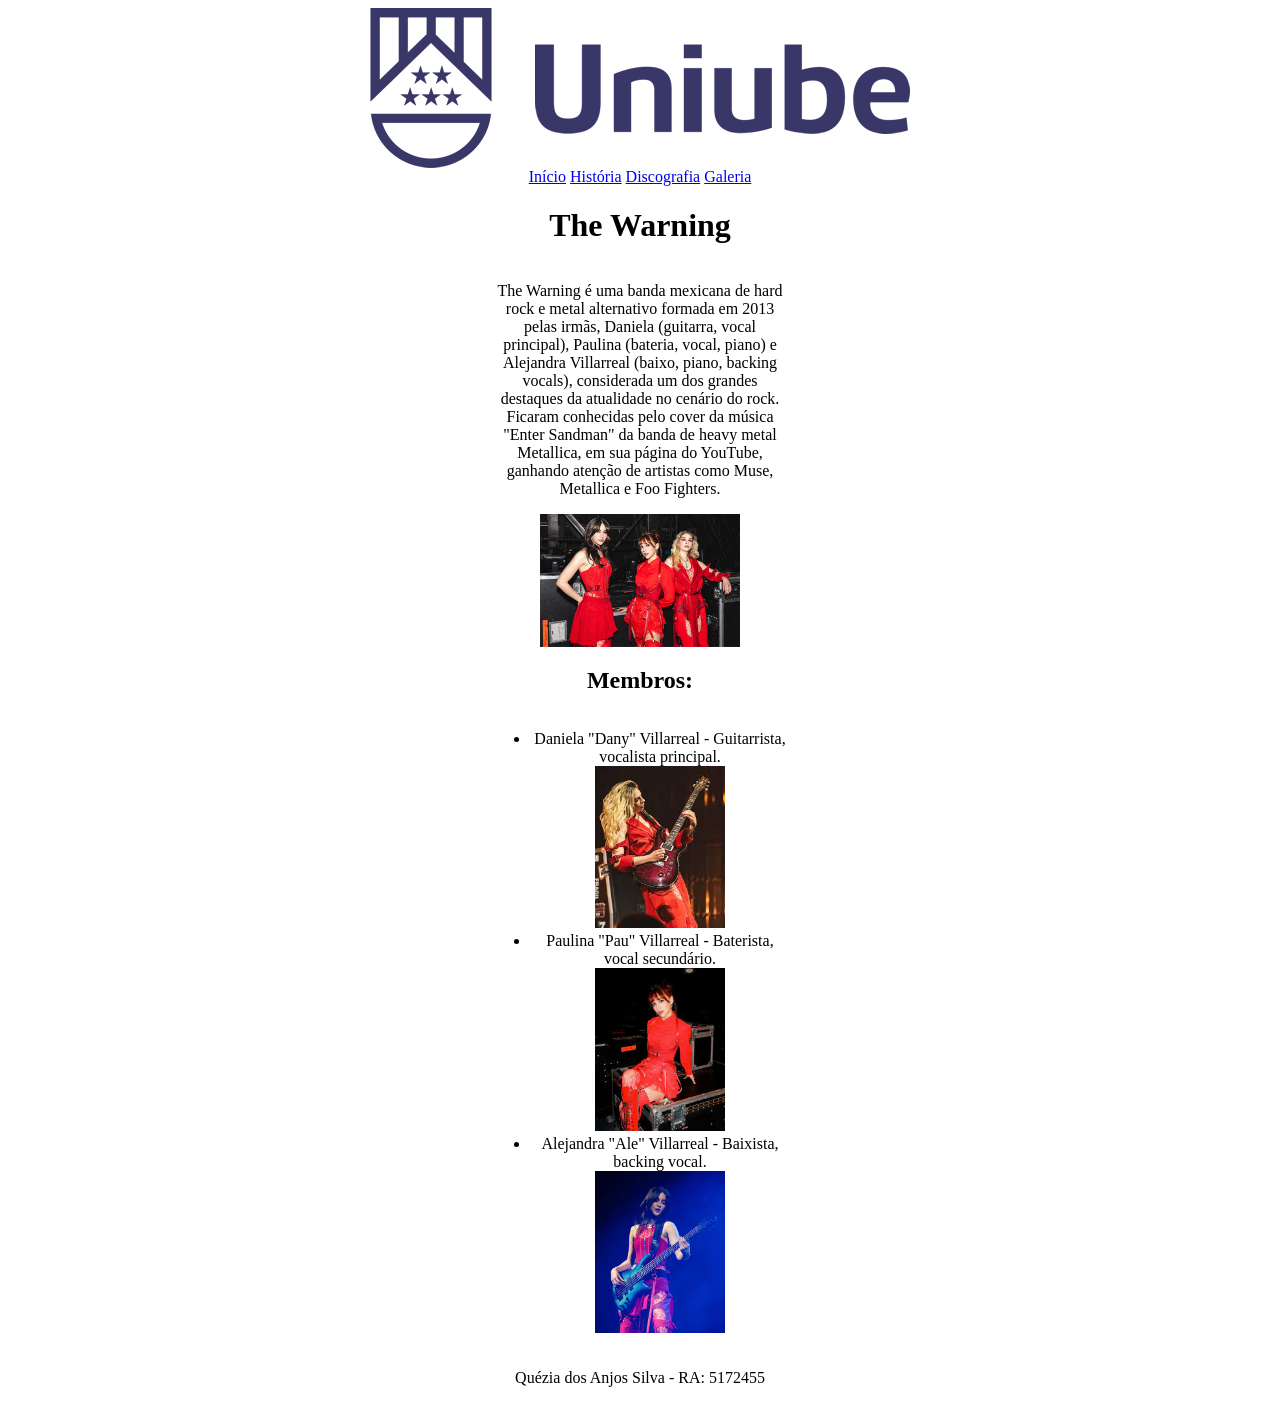
<file: index.html>
<!DOCTYPE html>
<html lang="pt-br">
<head>
    <meta charset="UTF-8">
    <meta name="viewport" content="width=device-width, initial-scale=1.0">
    <title>The Warning</title>
    <link rel="stylesheet" href="style.css">
</head>
<body>
<div class="container">
    <img src="logo.png">
    <nav>
        <a href="index.html">Início</a>
        <a href="historia.html">História</a>
        <a href="disc.html">Discografia</a>
        <a href="galeria.html">Galeria</a>
    </nav>

    <h1>The Warning</h1>
    <p>
        The Warning é uma banda mexicana de hard rock e metal alternativo formada em 2013 pelas irmãs, Daniela (guitarra, vocal principal), Paulina (bateria, vocal, piano) e Alejandra Villarreal (baixo, piano, backing vocals), considerada um dos grandes destaques da atualidade no cenário do rock. Ficaram conhecidas pelo cover da música "Enter Sandman" da banda de heavy metal Metallica, em sua página do YouTube, ganhando atenção de artistas como Muse, Metallica e Foo Fighters.
    </p>
    <img src="tw1.jpg" width="200">

    <h2>Membros:</h2>
    <ul>
        <li>Daniela "Dany" Villarreal - Guitarrista, vocalista principal.</li>
        <img src="twdany1.jfif" width="130">
        <li>Paulina "Pau" Villarreal - Baterista, vocal secundário.</li>
        <img src="twpau1.jfif" width="130">
        <li>Alejandra "Ale" Villarreal - Baixista, backing vocal.</li>
        <img src="twale1.jfif" width="130">
    </ul>

    <footer>
        <p>Quézia dos Anjos Silva - RA: 5172455</p>
    </footer>
</div>
</body>
</html>
</file>
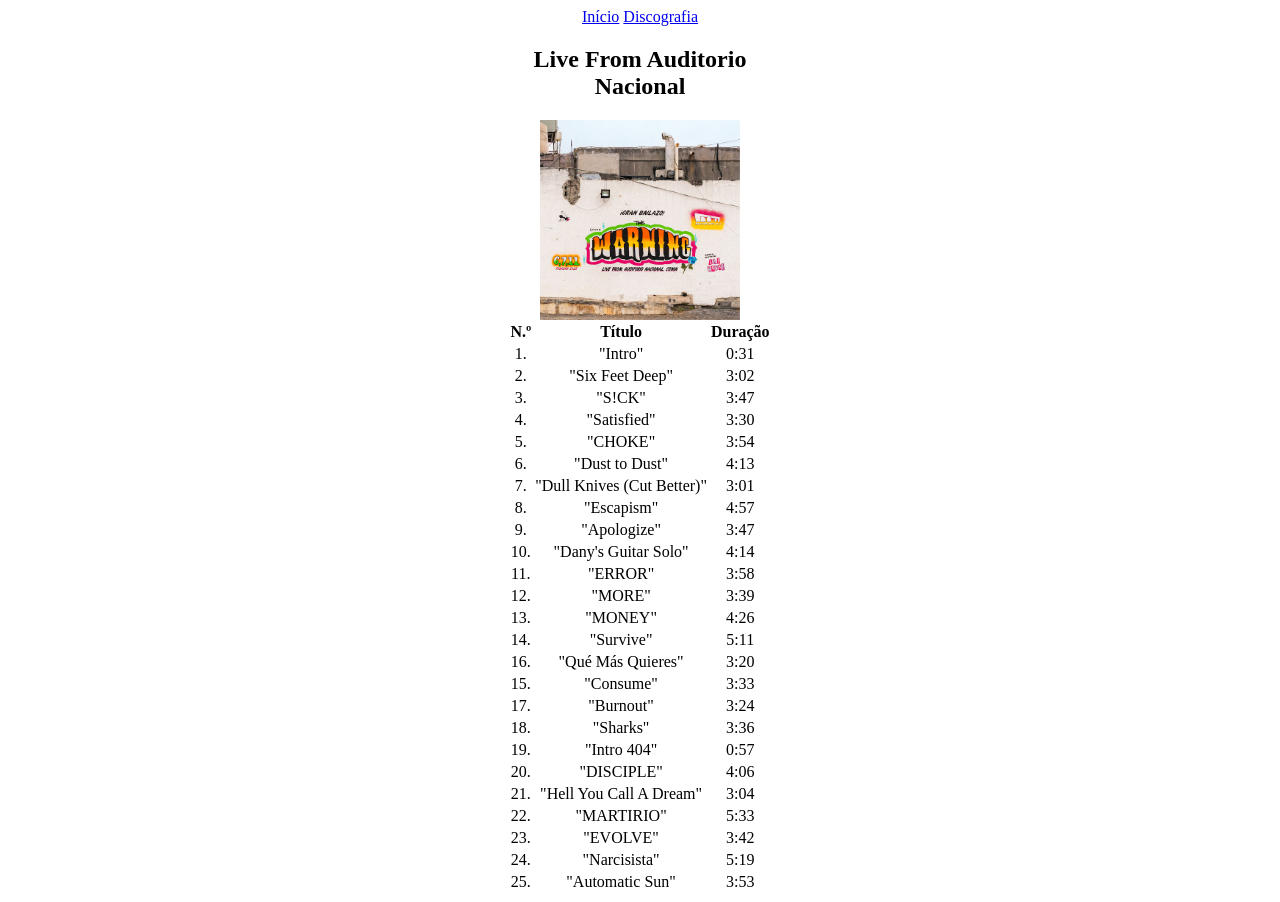
<file: cdmx.html>
<!DOCTYPE html>
<html lang="pt-br">
<head>
    <meta charset="UTF-8">
    <meta name="viewport" content="width=device-width, initial-scale=1.0">
    <title>The Warning</title>
    <link rel="stylesheet" href="style.css">
</head>
<body>
<div class="container">
    <nav>
        <a href="index.html">Início</a>
        <a href="disc.html">Discografia</a>
    </nav>
    <h2>Live From Auditorio Nacional</h2>
    <img src="cdmx.jpg" width="200">
    <table>
        <thead>
            <tr>
                <th>N.º</th>
                <th>Título</th>
                <th class="duracao">Duração</th>
            </tr>
        </thead>
        <tbody>
            <tr><td>1.</td><td>"Intro"</td><td class="duracao">0:31</td></tr>
            <tr><td>2.</td><td>"Six Feet Deep"</td><td class="duracao">3:02</td></tr>
            <tr><td>3.</td><td>"S!CK"</td><td class="duracao">3:47</td></tr>
            <tr><td>4.</td><td>"Satisfied"</td><td class="duracao">3:30</td></tr>
            <tr><td>5.</td><td>"CHOKE"</td><td class="duracao">3:54</td></tr>
            <tr><td>6.</td><td>"Dust to Dust"</td><td class="duracao">4:13</td></tr>
            <tr><td>7.</td><td>"Dull Knives (Cut Better)"</td><td class="duracao">3:01</td></tr>
            <tr><td>8.</td><td>"Escapism"</td><td class="duracao">4:57</td></tr>
            <tr><td>9.</td><td>"Apologize"</td><td class="duracao">3:47</td></tr>
            <tr><td>10.</td><td>"Dany's Guitar Solo"</td><td class="duracao">4:14</td></tr>
            <tr><td>11.</td><td>"ERROR"</td><td class="duracao">3:58</td></tr>
            <tr><td>12.</td><td>"MORE"</td><td class="duracao">3:39</td></tr>
            <tr><td>13.</td><td>"MONEY"</td><td class="duracao">4:26</td></tr>
            <tr><td>14.</td><td>"Survive"</td><td class="duracao">5:11</td></tr>
            <tr><td>16.</td><td>"Qué Más Quieres"</td><td class="duracao">3:20</td></tr>
            <tr><td>15.</td><td>"Consume"</td><td class="duracao">3:33</td></tr>
            <tr><td>17.</td><td>"Burnout"</td><td class="duracao">3:24</td></tr>
            <tr><td>18.</td><td>"Sharks"</td><td class="duracao">3:36</td></tr>
            <tr><td>19.</td><td>"Intro 404"</td><td class="duracao">0:57</td></tr>
            <tr><td>20.</td><td>"DISCIPLE"</td><td class="duracao">4:06</td></tr>
            <tr><td>21.</td><td>"Hell You Call A Dream"</td><td class="duracao">3:04</td></tr>
            <tr><td>22.</td><td>"MARTIRIO"</td><td class="duracao">5:33</td></tr>
            <tr><td>23.</td><td>"EVOLVE"</td><td class="duracao">3:42</td></tr>
            <tr><td>24.</td><td>"Narcisista"</td><td class="duracao">5:19</td></tr>
            <tr><td>25.</td><td>"Automatic Sun"</td><td class="duracao">3:53</td></tr>
        </tbody>
    </table>
</div>
</body>
</html>
</file>
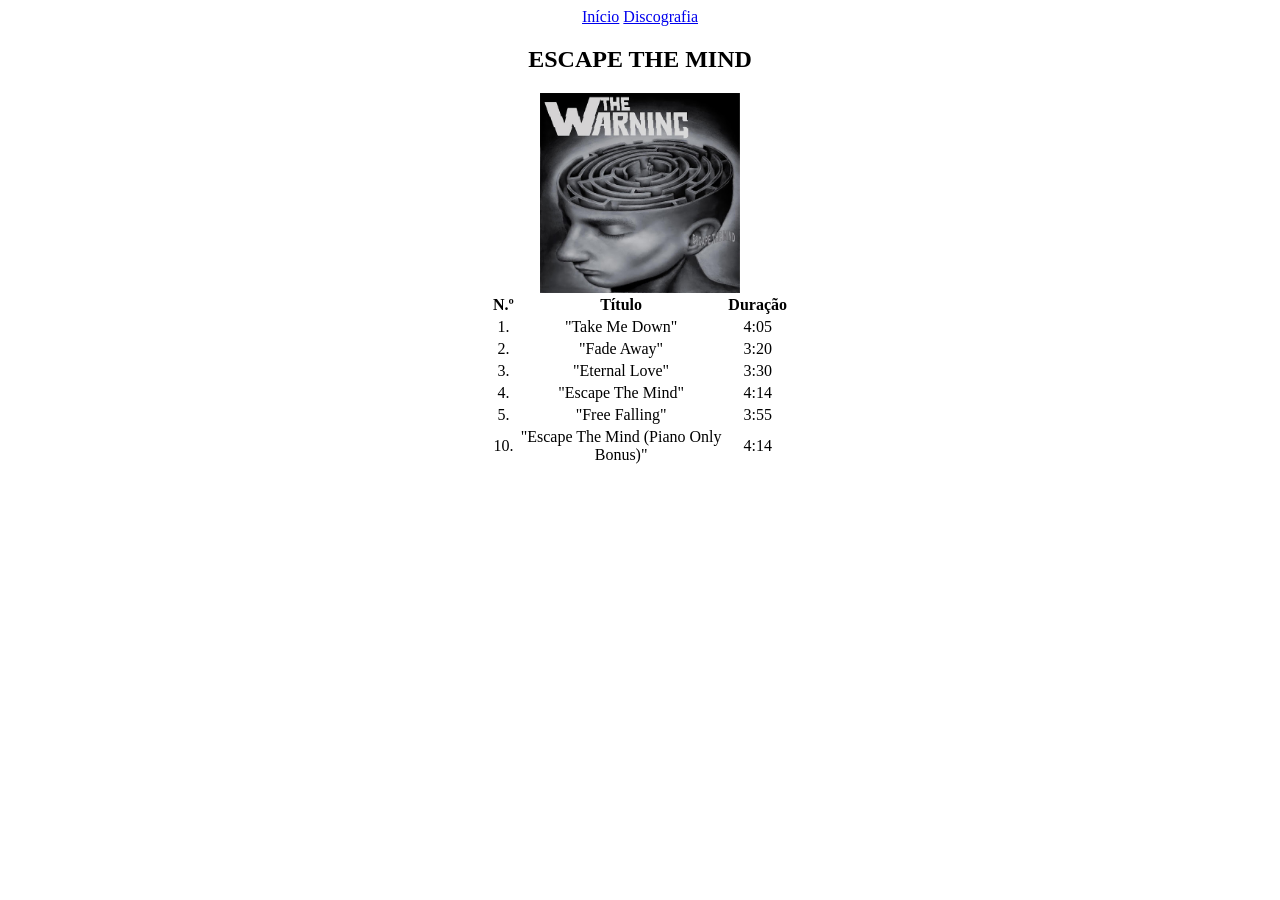
<file: etm.html>
<!DOCTYPE html>
<html lang="pt-br">
<head>
    <meta charset="UTF-8">
    <meta name="viewport" content="width=device-width, initial-scale=1.0">
    <title>The Warning</title>
    <link rel="stylesheet" href="style.css">
</head>
<body>
<div class="container">
    <nav>
        <a href="index.html">Início</a>
        <a href="disc.html">Discografia</a>
    </nav>
    <h2>ESCAPE THE MIND</h2>
    <img src="etm.jpg" width="200">
    <table>
        <thead>
            <tr>
                <th>N.º</th>
                <th>Título</th>
                <th class="duracao">Duração</th>
            </tr>
        </thead>
        <tbody>
            <tr><td>1.</td><td>"Take Me Down"</td><td class="duracao">4:05</td></tr>
            <tr><td>2.</td><td>"Fade Away"</td><td class="duracao">3:20</td></tr>
            <tr><td>3.</td><td>"Eternal Love"</td><td class="duracao">3:30</td></tr>
            <tr><td>4.</td><td>"Escape The Mind"</td><td class="duracao">4:14</td></tr>
            <tr><td>5.</td><td>"Free Falling"</td><td class="duracao">3:55</td></tr>
            <tr><td>10.</td><td>"Escape The Mind (Piano Only Bonus)"</td><td class="duracao">4:14</td></tr>
        </tbody>
    </table>
</div>
</body>
</html>
</file>
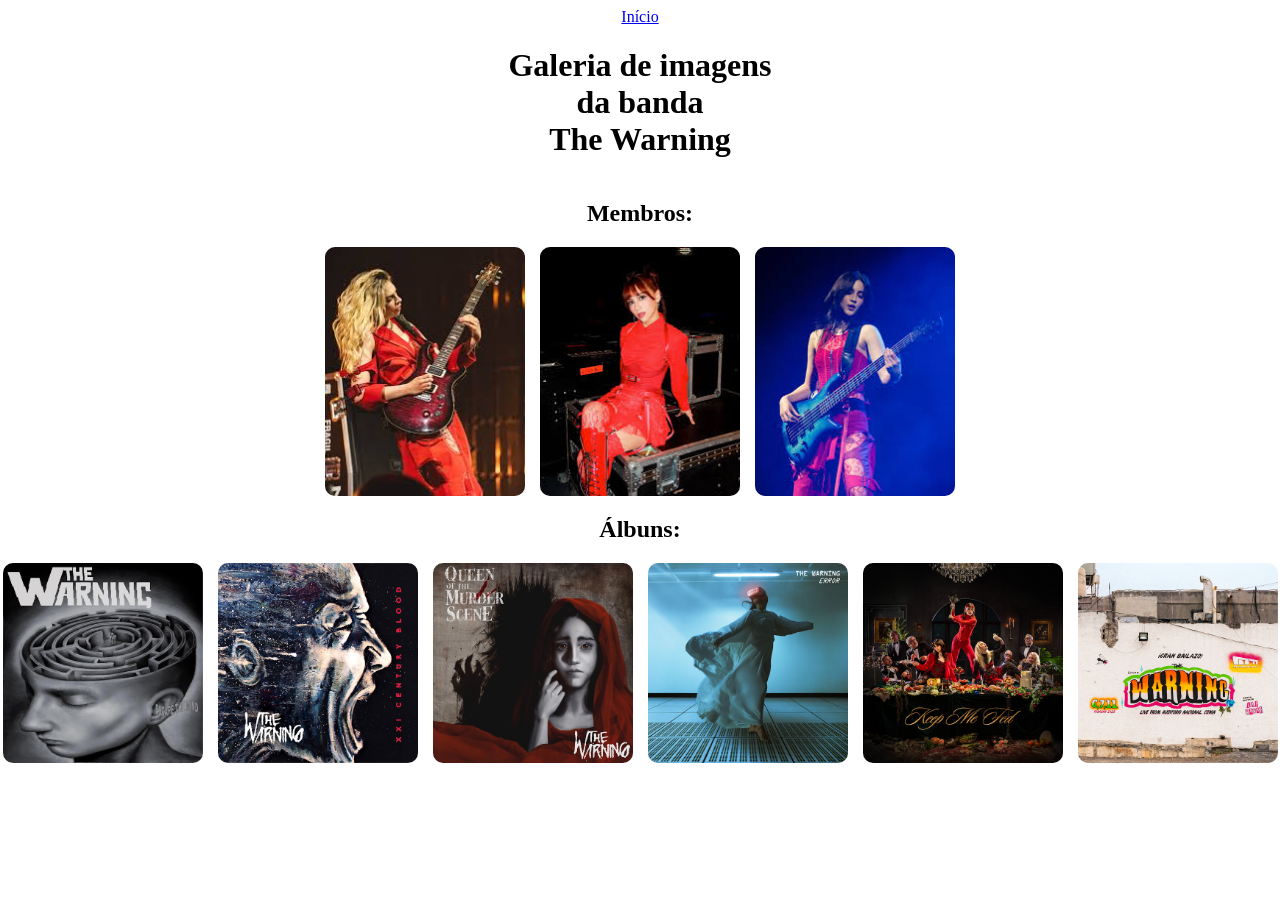
<file: galeria.html>
<!DOCTYPE html>
<html lang="pt-br">
<head>
    <meta charset="UTF-8">
    <meta name="viewport" content="width=device-width, initial-scale=1.0">
    <title>The Warning</title>
    <link rel="stylesheet" href="style.css">
</head>
<body>
<div class="container">
    <nav>
        <a href="index.html">Início</a>        
    </nav>
    <h1>Galeria de imagens da banda<br> The Warning</h1>
    
    <h2>Membros:</h2>
    <div class="galeria">
        <img src="twdany1.jfif">
        <img src="twpau1.jfif">
        <img src="twale1.jfif">
    </div>
    
    <h2>Álbuns:</h2>
        <div class="galeria">
        <img src="etm.jpg">
        <img src="xxicb.jpg">
        <img src="qotms.jpg">
        <img src="error.jpg">
        <img src="kmf.jpg">
        <img src="cdmx.jpg">
        </div>
</div>
</body>
</html>
</file>
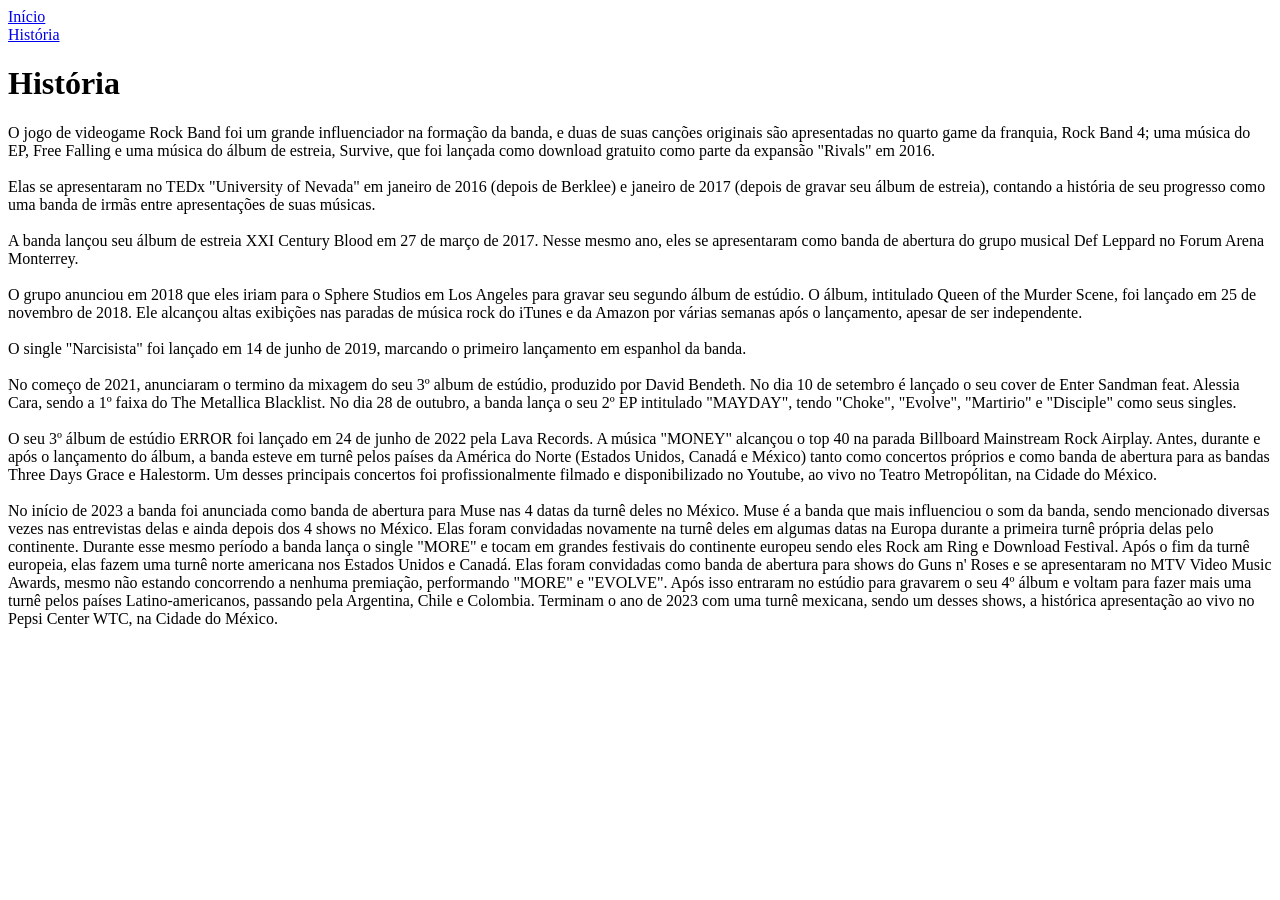
<file: historia.html>
<!DOCTYPE html>
<html lang="pt-br">
<head>
    <meta charset="UTF-8">
    <meta name="viewport" content="width=device-width, initial-scale=1.0">
    <title>The Warning</title>
</head>
<body>
    <nav>
        <a href="index.html">Início</a><br>
        <a href="historia.html">História</a><br>
    </nav>
    <h1>História</h1>
    <p>
        O jogo de videogame Rock Band foi um grande influenciador na formação da banda, e duas de suas canções originais são apresentadas no quarto game da franquia, Rock Band 4; uma música do EP, Free Falling e uma música do álbum de estreia, Survive, que foi lançada como download gratuito como parte da expansão "Rivals" em 2016.<br>
        <br>Elas se apresentaram no TEDx "University of Nevada" em janeiro de 2016 (depois de Berklee) e janeiro de 2017 (depois de gravar seu álbum de estreia), contando a história de seu progresso como uma banda de irmãs entre apresentações de suas músicas.<br>
        <br>A banda lançou seu álbum de estreia XXI Century Blood em 27 de março de 2017. Nesse mesmo ano, eles se apresentaram como banda de abertura do grupo musical Def Leppard no Forum Arena Monterrey.<br>
        <br>O grupo anunciou em 2018 que eles iriam para o Sphere Studios em Los Angeles para gravar seu segundo álbum de estúdio. O álbum, intitulado Queen of the Murder Scene, foi lançado em 25 de novembro de 2018. Ele alcançou altas exibições nas paradas de música rock do iTunes e da Amazon por várias semanas após o lançamento, apesar de ser independente.<br>
        <br>O single "Narcisista" foi lançado em 14 de junho de 2019, marcando o primeiro lançamento em espanhol da banda.<br>
        <br>No começo de 2021, anunciaram o termino da mixagem do seu 3º album de estúdio, produzido por David Bendeth. No dia 10 de setembro é lançado o seu cover de Enter Sandman feat. Alessia Cara, sendo a 1º faixa do The Metallica Blacklist. No dia 28 de outubro, a banda lança o seu 2º EP intitulado "MAYDAY", tendo "Choke", "Evolve", "Martirio" e "Disciple" como seus singles.<br>
        <br>O seu 3º álbum de estúdio ERROR foi lançado em 24 de junho de 2022 pela Lava Records. A música "MONEY" alcançou o top 40 na parada Billboard Mainstream Rock Airplay. Antes, durante e após o lançamento do álbum, a banda esteve em turnê pelos países da América do Norte (Estados Unidos, Canadá e México) tanto como concertos próprios e como banda de abertura para as bandas Three Days Grace e Halestorm. Um desses principais concertos foi profissionalmente filmado e disponibilizado no Youtube, ao vivo no Teatro Metropólitan, na Cidade do México.<br>
        <br>No início de 2023 a banda foi anunciada como banda de abertura para Muse nas 4 datas da turnê deles no México. Muse é a banda que mais influenciou o som da banda, sendo mencionado diversas vezes nas entrevistas delas e ainda depois dos 4 shows no México. Elas foram convidadas novamente na turnê deles em algumas datas na Europa durante a primeira turnê própria delas pelo continente. Durante esse mesmo período a banda lança o single "MORE" e tocam em grandes festivais do continente europeu sendo eles Rock am Ring e Download Festival. Após o fim da turnê europeia, elas fazem uma turnê norte americana nos Estados Unidos e Canadá. Elas foram convidadas como banda de abertura para shows do Guns n' Roses e se apresentaram no MTV Video Music Awards, mesmo não estando concorrendo a nenhuma premiação, performando "MORE" e "EVOLVE". Após isso entraram no estúdio para gravarem o seu 4º álbum e voltam para fazer mais uma turnê pelos países Latino-americanos, passando pela Argentina, Chile e Colombia. Terminam o ano de 2023 com uma turnê mexicana, sendo um desses shows, a histórica apresentação ao vivo no Pepsi Center WTC, na Cidade do México.
    </p>
</body>
</html>
</file>
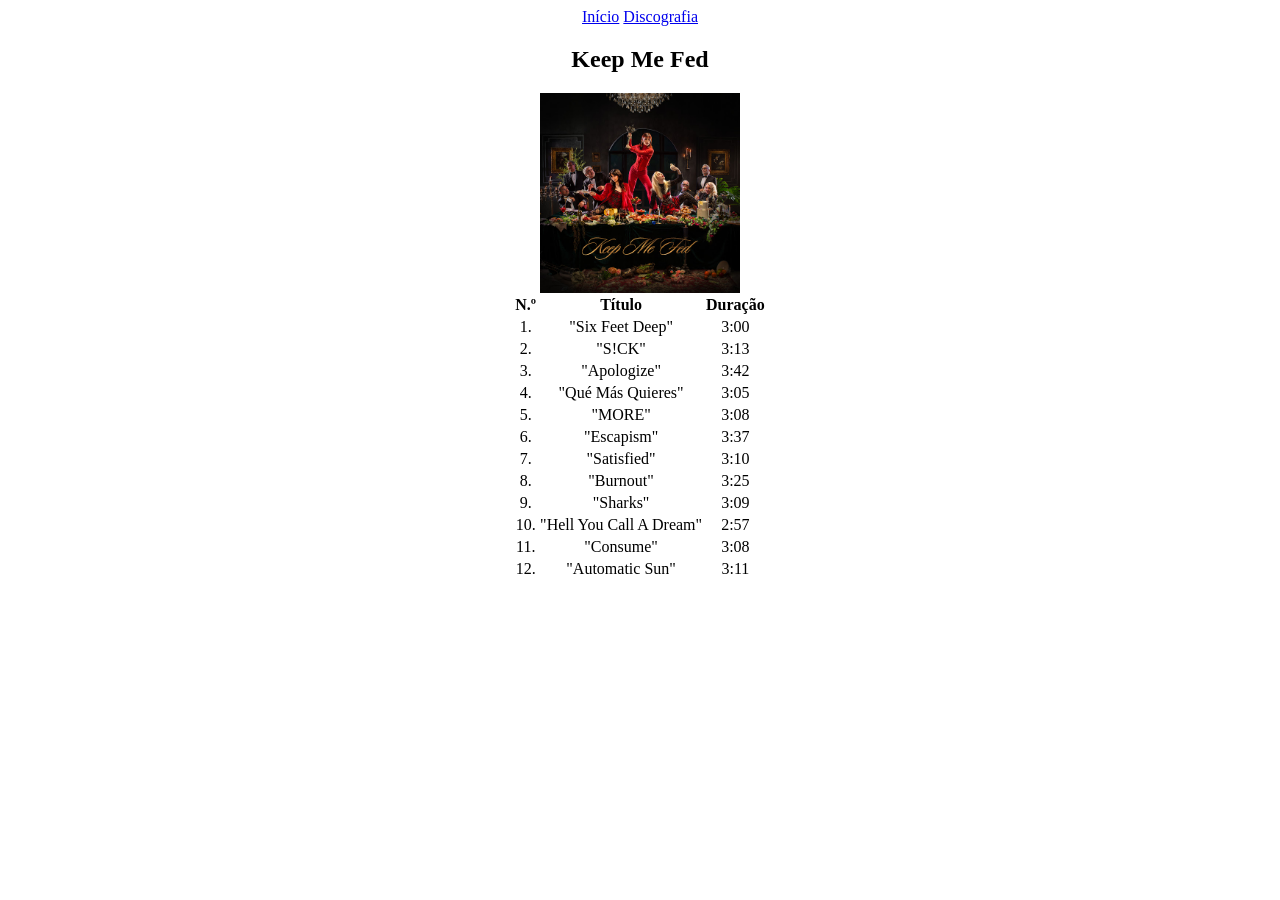
<file: kmf.html>
<!DOCTYPE html>
<html lang="pt-br">
<head>
    <meta charset="UTF-8">
    <meta name="viewport" content="width=device-width, initial-scale=1.0">
    <title>The Warning</title>
    <link rel="stylesheet" href="style.css">
</head>
<body>
<div class="container">
    <nav>
        <a href="index.html">Início</a>
        <a href="disc.html">Discografia</a>
    </nav>
    <h2>Keep Me Fed</h2>
    <img src="kmf.jpg" width="200">
    <table>
        <thead>
            <tr>
                <th>N.º</th>
                <th>Título</th>
                <th class="duracao">Duração</th>
            </tr>
        </thead>
        <tbody>
            <tr><td>1.</td><td>"Six Feet Deep"</td><td class="duracao">3:00</td></tr>
            <tr><td>2.</td><td>"S!CK"</td><td class="duracao">3:13</td></tr>
            <tr><td>3.</td><td>"Apologize"</td><td class="duracao">3:42</td></tr>
            <tr><td>4.</td><td>"Qué Más Quieres"</td><td class="duracao">3:05</td></tr>
            <tr><td>5.</td><td>"MORE"</td><td class="duracao">3:08</td></tr>
            <tr><td>6.</td><td>"Escapism"</td><td class="duracao">3:37</td></tr>
            <tr><td>7.</td><td>"Satisfied"</td><td class="duracao">3:10</td></tr>
            <tr><td>8.</td><td>"Burnout"</td><td class="duracao">3:25</td></tr>
            <tr><td>9.</td><td>"Sharks"</td><td class="duracao">3:09</td></tr>
            <tr><td>10.</td><td>"Hell You Call A Dream"</td><td class="duracao">2:57</td></tr>
            <tr><td>11.</td><td>"Consume"</td><td class="duracao">3:08</td></tr>
            <tr><td>12.</td><td>"Automatic Sun"</td><td class="duracao">3:11</td></tr>
        </tbody>
    </table>
</div>
</body>
</html>
</file>
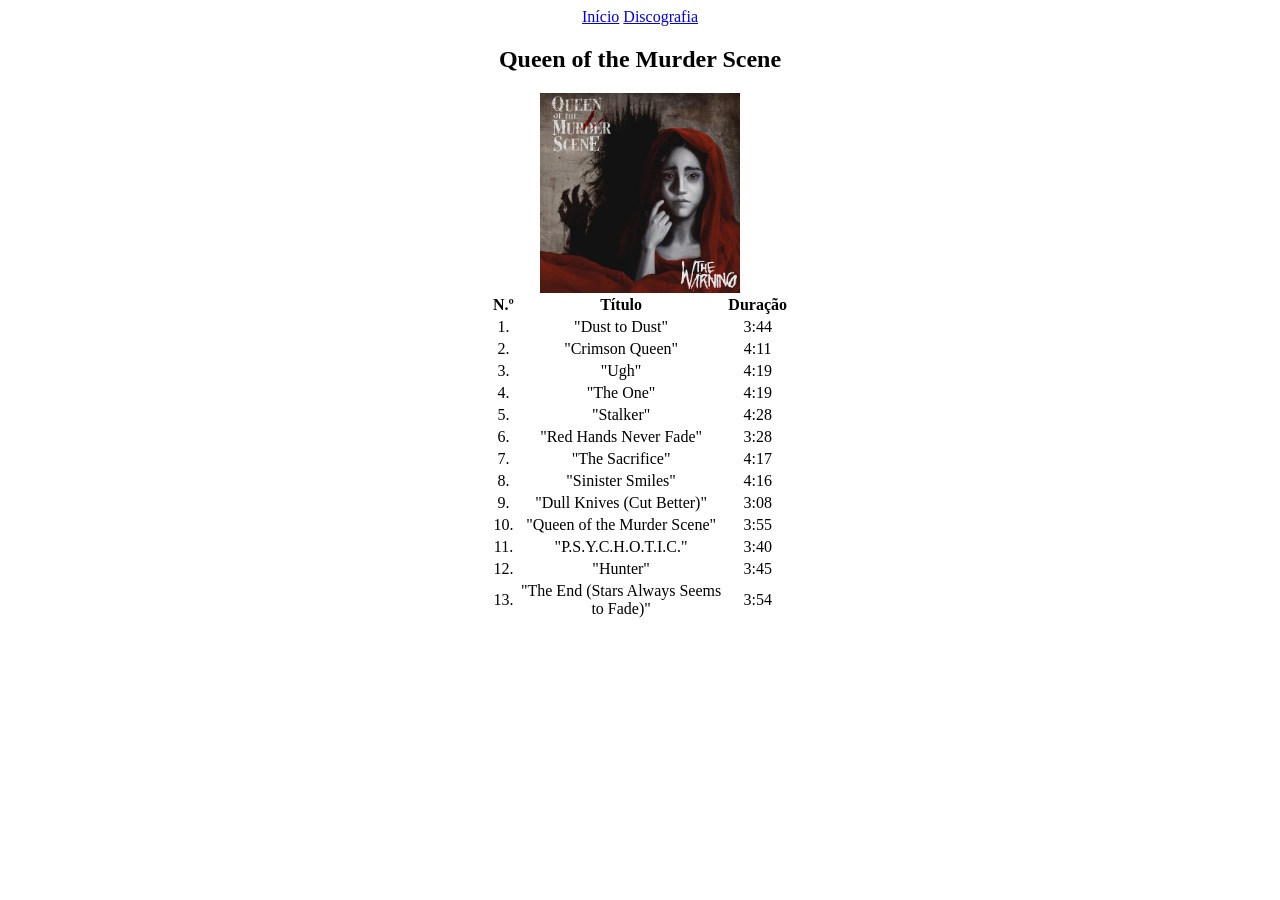
<file: qotms.html>
<!DOCTYPE html>
<html lang="pt-br">
<head>
    <meta charset="UTF-8">
    <meta name="viewport" content="width=device-width, initial-scale=1.0">
    <title>The Warning</title>
    <link rel="stylesheet" href="style.css">
</head>
<body>
<div class="container">
    <nav>
        <a href="index.html">Início</a>
        <a href="disc.html">Discografia</a>
    </nav>
    <h2>Queen of the Murder Scene</h2>
    <img src="qotms.jpg" width="200">
    <table>
        <thead>
            <tr>
                <th>N.º</th>
                <th>Título</th>
                <th class="duracao">Duração</th>
            </tr>
        </thead>
        <tbody>
            <tr><td>1.</td><td>"Dust to Dust"</td><td class="duracao">3:44</td></tr>
            <tr><td>2.</td><td>"Crimson Queen"</td><td class="duracao">4:11</td></tr>
            <tr><td>3.</td><td>"Ugh"</td><td class="duracao">4:19</td></tr>
            <tr><td>4.</td><td>"The One"</td><td class="duracao">4:19</td></tr>
            <tr><td>5.</td><td>"Stalker"</td><td class="duracao">4:28</td></tr>
            <tr><td>6.</td><td>"Red Hands Never Fade"</td><td class="duracao">3:28</td></tr>
            <tr><td>7.</td><td>"The Sacrifice"</td><td class="duracao">4:17</td></tr>
            <tr><td>8.</td><td>"Sinister Smiles"</td><td class="duracao">4:16</td></tr>
            <tr><td>9.</td><td>"Dull Knives (Cut Better)"</td><td class="duracao">3:08</td></tr>
            <tr><td>10.</td><td>"Queen of the Murder Scene"</td><td class="duracao">3:55</td></tr>
            <tr><td>11.</td><td>"P.S.Y.C.H.O.T.I.C."</td><td class="duracao">3:40</td></tr>
            <tr><td>12.</td><td>"Hunter"</td><td class="duracao">3:45</td></tr>
            <tr><td>13.</td><td>"The End (Stars Always Seems to Fade)"</td><td class="duracao">3:54</td></tr>
        </tbody>
    </table>
</div>
</body>
</html>
</file>
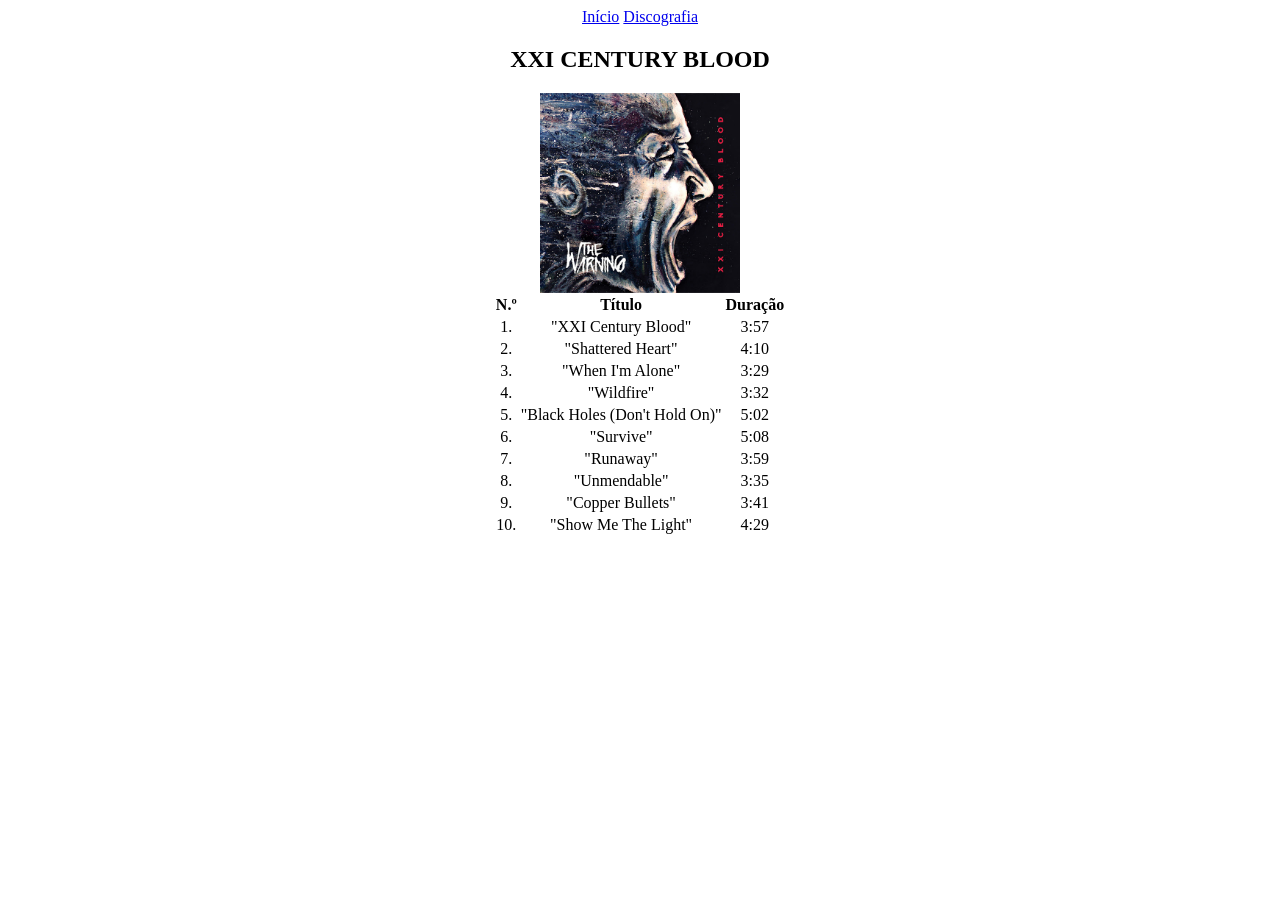
<file: xxicb.html>
<!DOCTYPE html>
<html lang="pt-br">
<head>
    <meta charset="UTF-8">
    <meta name="viewport" content="width=device-width, initial-scale=1.0">
    <title>The Warning</title>
    <link rel="stylesheet" href="style.css">
</head>
<body>
<div class="container">
    <nav>
        <a href="index.html">Início</a>
        <a href="disc.html">Discografia</a>
    </nav>
         <h2>XXI CENTURY BLOOD</h2>
         <img src="xxicb.jpg" width="200">
    <table>
        <thead>
            <tr>
                <th>N.º</th>
                <th>Título</th>
                <th class="duracao">Duração</th>
            </tr>
        </thead>
        <tbody>
            <tr><td>1.</td><td>"XXI Century Blood"</td><td class="duracao">3:57</td></tr>
            <tr><td>2.</td><td>"Shattered Heart"</td><td class="duracao">4:10</td></tr>
            <tr><td>3.</td><td>"When I'm Alone"</td><td class="duracao">3:29</td></tr>
            <tr><td>4.</td><td>"Wildfire"</td><td class="duracao">3:32</td></tr>
            <tr><td>5.</td><td>"Black Holes (Don't Hold On)"</td><td class="duracao">5:02</td></tr>
            <tr><td>6.</td><td>"Survive"</td><td class="duracao">5:08</td></tr>
            <tr><td>7.</td><td>"Runaway"</td><td class="duracao">3:59</td></tr>
            <tr><td>8.</td><td>"Unmendable"</td><td class="duracao">3:35</td></tr>
            <tr><td>9.</td><td>"Copper Bullets"</td><td class="duracao">3:41</td></tr>
            <tr><td>10.</td><td>"Show Me The Light"</td><td class="duracao">4:29</td></tr>
        </tbody>
    </table>
</div>
</body>
</html>
</file>
<file: style.css>
.container {
  width: 300px;
  margin: 0 auto;
}

.container {
  display: flex;
  flex-direction: column;
  justify-content: center;
  align-items: center;
  text-align: center;
}

.galeria {
  display: flex;
  gap: 15px;
  justify-content: center;
}

.galeria img {
  width: 200px;
  border-radius: 10px;
}
</file>
